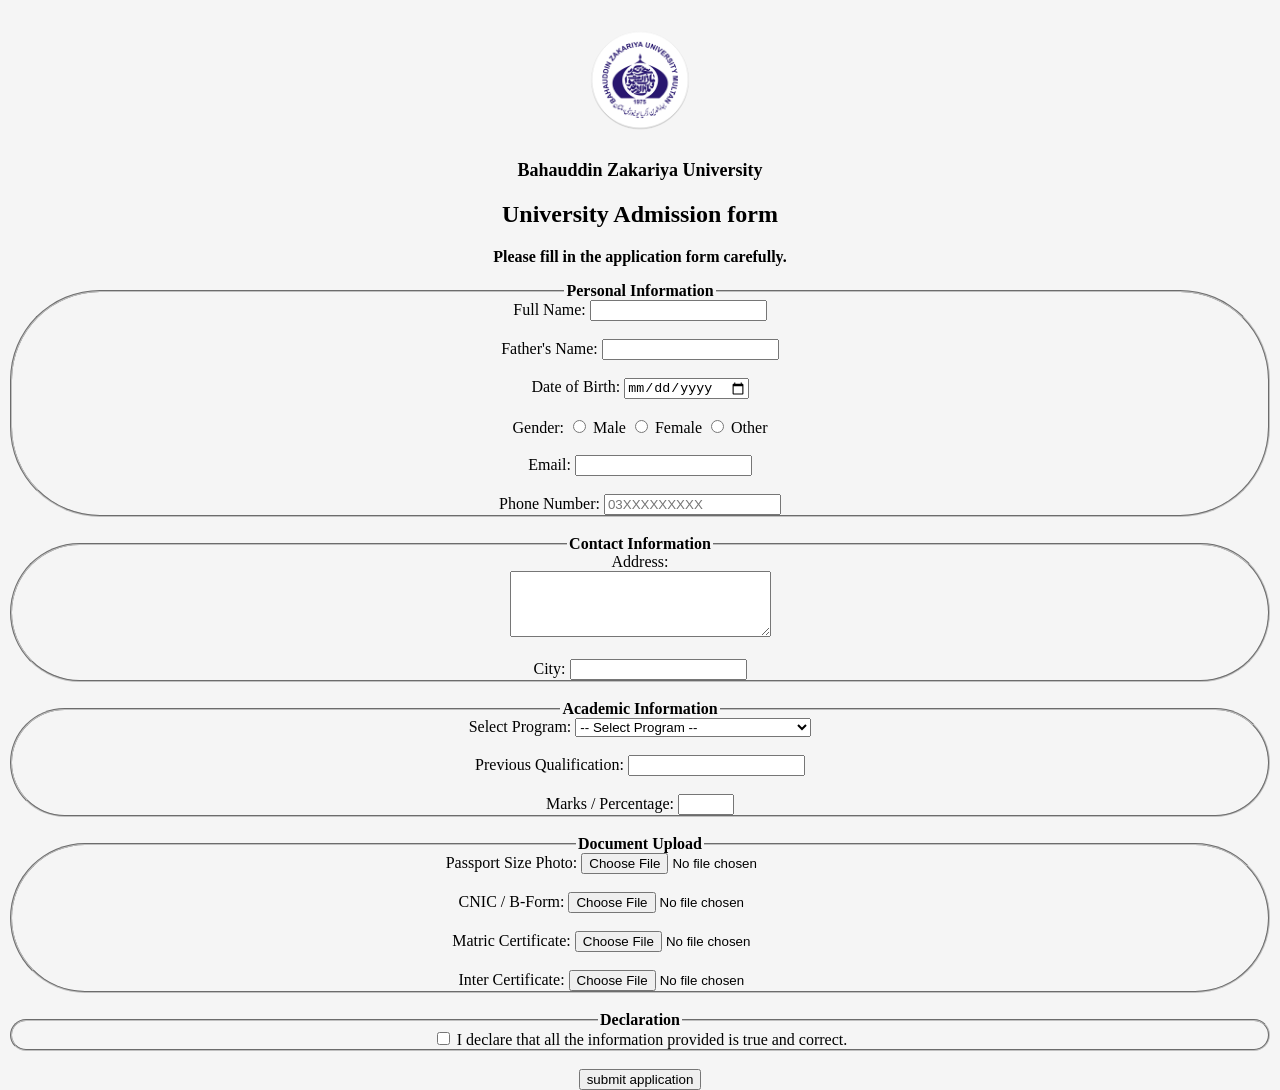
<file: index.html>
<!DOCTYPE html>
<html lang="en">
<head>
    <meta charset="UTF-8">
    <meta name="viewport" content="width=device-width, initial-scale=1.0">
    <title>University Admisssion Form</title>
    <link rel="stylesheet" href="style.css">
</head>
<body>
    <header>
        
       <div class="logo">
         <img src="BZU-Multan.png" alt="University Logo" width="120" >
     </div>
        <h1>Bahauddin Zakariya University</h1>
        <h2>University Admission form</h2>
    <p><strong> Please fill in the application form carefully.</strong></p>
    </header>
    <form>
  <fieldset>
       <legend><b>Personal Information</b></legend>
       <label>Full Name:</label>
        <input type="text" id="fullname" name="fullname" required>

      <br><br>

        <label>Father's Name:</label>
        <input type="text" id="fathername" name="fathername" required>

     <br><br>
         <label>Date of Birth:</label>
        <input type="date" id="dob" name="dob" required>
        <br><br>

        <label>Gender:</label>
        <input type="radio" id="male" name="gender" value="Male" required> Male
        <input type="radio" id="female" name="gender" value="Female"> Female
        <input type="radio" id="other" name="gender" value="Other"> Other
        <br><br>

        <label>Email:</label>
        <input type="email" id="email" name="email" required>
        <br><br>

        <label>Phone Number:</label>
        <input type="tel"
               id="phone"
               name="phone"
               pattern="[0-9]{11}"
               placeholder="03XXXXXXXXX"
               required>

    </fieldset>
    <br>
<fieldset>

    <legend><b>Contact Information</b></legend>

    <label>Address:</label><br>
    <textarea id="address" name="address" rows="4" cols="30" required></textarea>

    <br><br>

    <label>City:</label>
    <input list="cities" id="city" name="city" required>

    <datalist id="cities">
        <option value="Lahore">
        <option value="Karachi">
        <option value="Islamabad">
        <option value="Multan">
        <option value="Faisalabad">
        <option value="Peshawar">
    </datalist>

</fieldset>
<br>
<fieldset>

    <legend><b>Academic Information</b></legend>

    <label>Select Program:</label>

    <select id="program" name="program" required>
        <option value="">-- Select Program --</option>
        <option value="BSCS">BS Computer Science</option>
        <option value="BSIT">BS Information Technology</option>
        <option value="BBA">Bachelor of Business Administration</option>
        <option value="BSE">BS Software Engineering</option>
        <option value="BCom">Bachelor of Commerce</option>
    </select>

    <br><br>

    <label>Previous Qualification:</label>
    <input type="text" id="qualification" name="qualification" required>

    <br><br>

    <label>Marks / Percentage:</label>
    <input type="number" id="marks" name="marks" min="0" max="100" required>

</fieldset>
<br>
<fieldset>

    <legend><b>Document Upload</b></legend>

    <label>Passport Size Photo:</label>
    <input type="file" id="photo" name="photo" accept="image/*" required>

    <br><br>

    <label>CNIC / B-Form:</label>
    <input type="file" id="cnic" name="cnic" accept=".pdf,.jpg,.png" required>

    <br><br>

    <label>Matric Certificate:</label>
    <input type="file" id="certificate" name="certificate" accept=".pdf,.jpg,.png" required>
    <br><br>
    <label>Inter Certificate:</label>
    <input type="file" id="certificate" name="certificate" accept=".pdf,.jpg,.png" required>

</fieldset>
<br>
<footer>
<fieldset>

    <legend><b>Declaration</b></legend>

    <input type="checkbox" id="agree" name="agree" required>

    <label>
        I declare that all the information provided is true and correct.
    </label>


</fieldset>
<br>
<div class="button">
    <button type="button">submit application</button>
</div>

</footer>
</form>
  




</body>
</html>
</file>
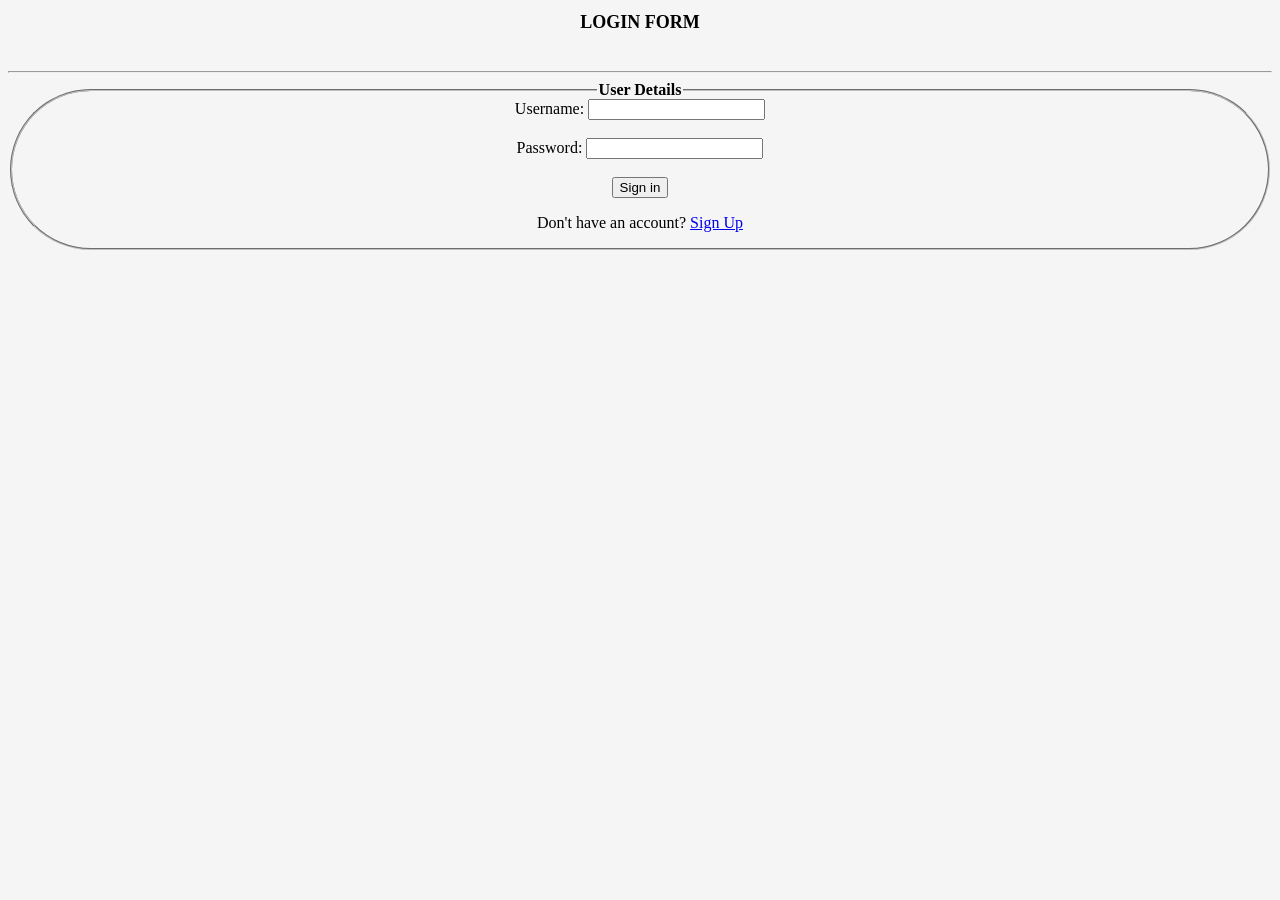
<file: Signin.html>
<!DOCTYPE html>
<html>
<head>
    <title>sign in</title>
    <link rel="stylesheet" href="style.css">
</head>
<body>
<header>
    <h1><b>LOGIN FORM</b></h1>
</header>
<br>
<hr>
<fieldset>
   <legend><b>User Details</b></legend>
   Username:
   <input type="text" name="username" id="username" required><br><br>
   Password:
   <input type="text" name="Passsword" id="Password" required><br><br>
   <div class="button">
    <button>Sign in</button>
   </div>
   <p>Don't have an account? <a href="Signup.html">Sign Up</a></p>
   
</fieldset>





</form>
    
</body>
</html>
</file>
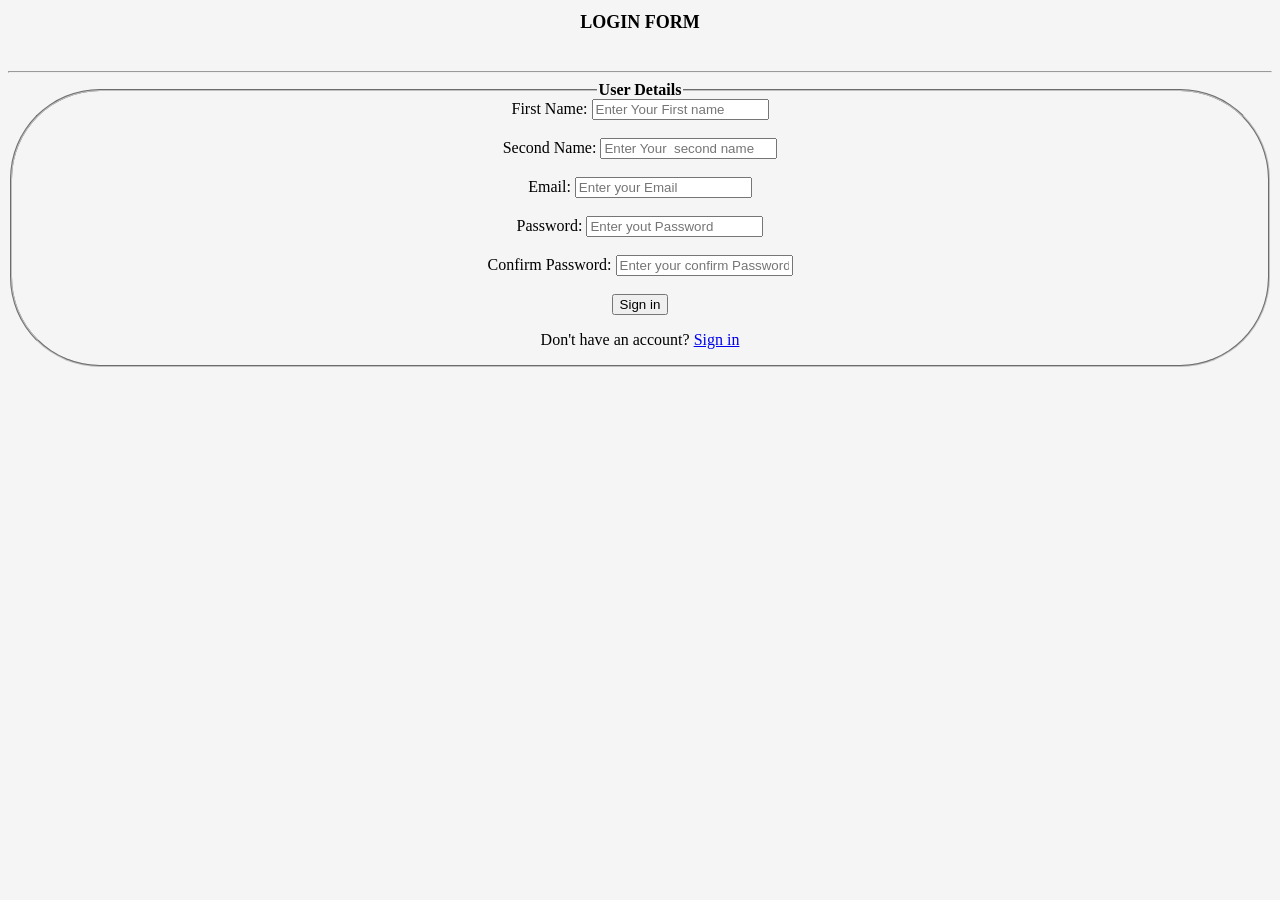
<file: Signup.html>
<!DOCTYPE html>
<html lang="en">
<head>
    <meta charset="UTF-8">
    <meta name="viewport" content="width=device-width, initial-scale=1.0">
    <title>Sign up</title>
    <link rel="stylesheet" href="style.css">
</head>
<body>
    <header>
    <h1><b>LOGIN FORM</b></h1>
</header>
<br>
<hr>
<fieldset>
   <legend><b>User Details</b></legend>
   First Name:
   <input type="text" name="Firstname" id="Firstname" placeholder="Enter Your First name" required><br><br>
   Second Name:
   <input type="text" name="secondname" id="secondname" placeholder="Enter Your  second name" required><br><br>
   Email:
   <input type="text" name="Second name" placeholder="Enter your Email" required>
   <br><br>
   Password:
   <input type="text" placeholder="Enter yout Password" name="Passsword" id="Password" required><br><br>
   Confirm Password:
   <input type="text" placeholder="Enter your confirm Password"  name="Passsword" id="Password" required><br><br>
   <div class="button">
    <button>Sign in</button>
   </div>
   <p>Don't have an account? <a href="Signin.html">Sign in</a></p>
   
</fieldset>





</form>
</body>
</html>
</file>
<file: style.css>
h1{
    font-size: large;
    text-align: center;

}
fieldset{
    text-align: center;
}
button:hover{
    background-color:wheat;

}
h1{
    height: -100vh;
}
body{
background-color:whitesmoke;
justify-content: center;
align-items: center;
height: 1vh;

}
h1,h2,p{
    align-items: center;
    justify-content: center;
    text-align: center;
    
}
fieldset{
    text-align: center;
    align-items: center;
    padding:0vh;
    border-radius: 10vh;
}
.logo img {
    text-align: center;
    display: block;
    width: 120px;
    margin: 20px auto ;
    animation: slideDown 2s ease;
}
@keyframes slideDown {
      from {
        transform: translateY(-100px);
        opacity: 0;
       to {
            transform: translateY(0);
        opacity: 1;
    }
      }
    }
.button{
    text-align: center;
}
button:hover{
    background-color: blue;
}
</file>
